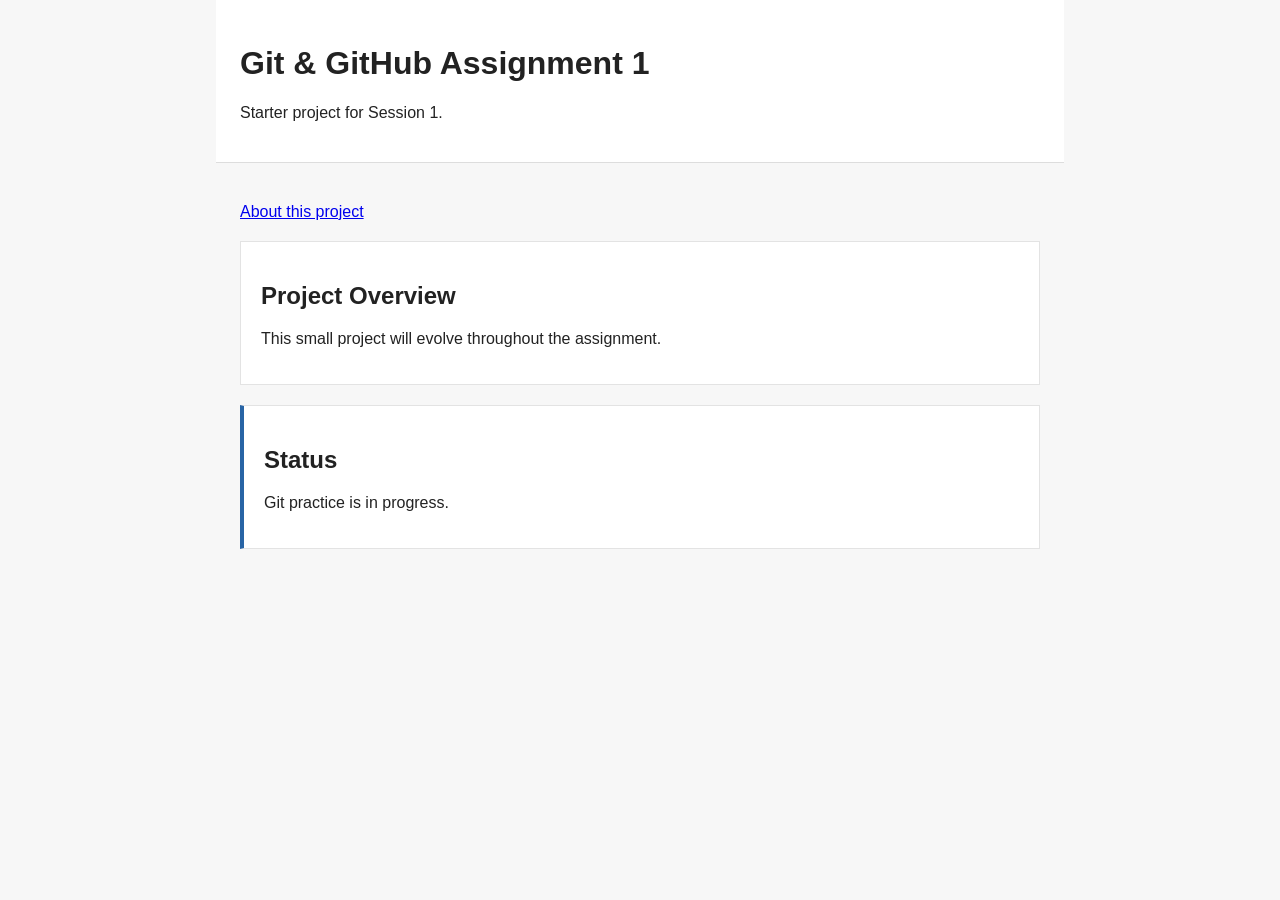
<file: index.html>
<!DOCTYPE html>
<html lang="en">
<head>
  <meta charset="UTF-8">
  <meta name="viewport" content="width=device-width, initial-scale=1.0">
  <title>Session 1 Git Assignment</title>
  <link rel="stylesheet" href="style.css">
</head>
<body>
  <header>
    <h1>Git & GitHub Assignment 1</h1>
    <p>Starter project for Session 1.</p>
  </header>
  <main>
    <p><a href="about.html">About this project</a></p>
    <section id="overview">
      <h2>Project Overview</h2>
      <p>This small project will evolve throughout the assignment.</p>
    </section>
    <section id="status">
      <h2>Status</h2>
      <p id="status-message">Project loaded.</p>
    </section>
  </main>
  <script src="app.js"></script>
</body>
</html>
</file>
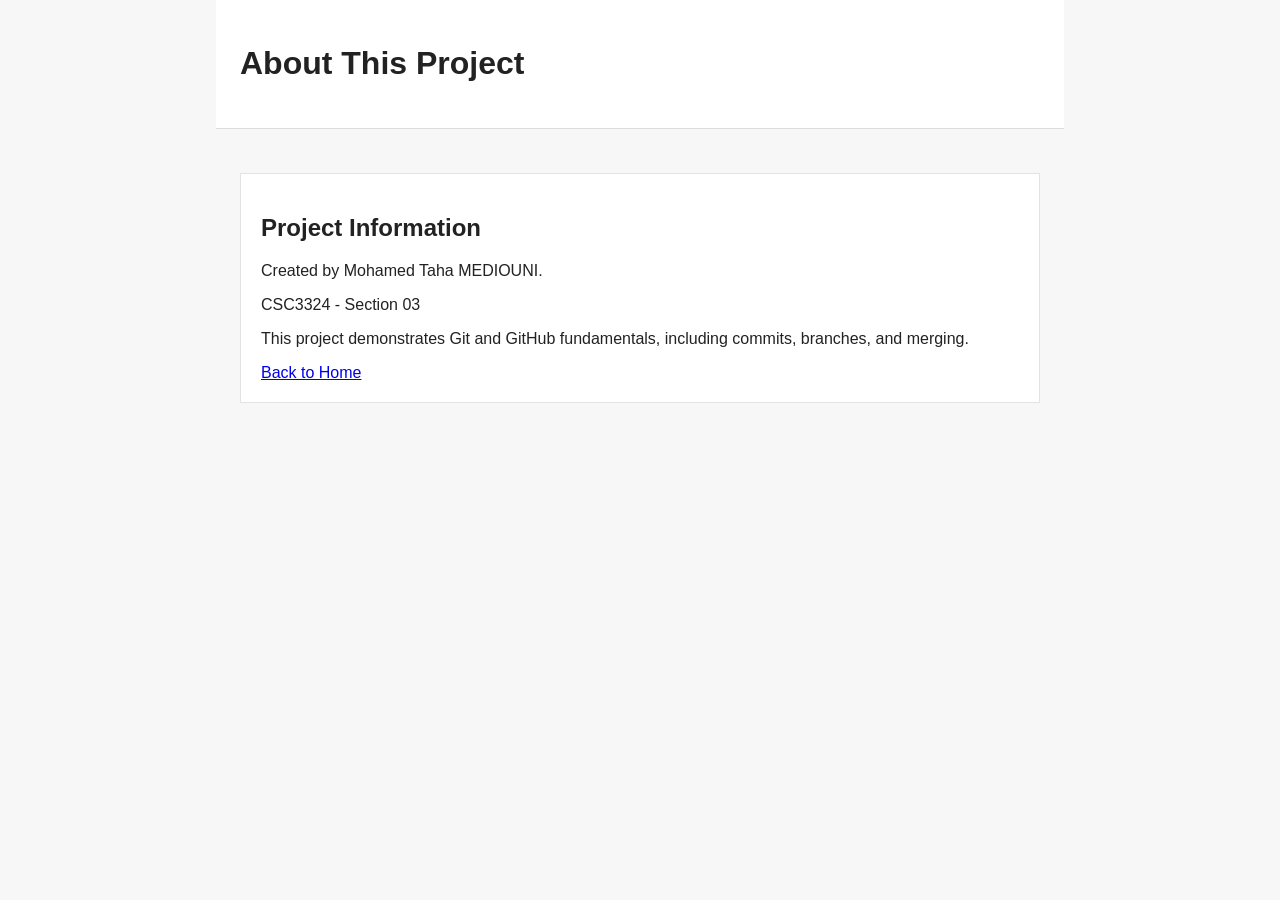
<file: about.html>
<!DOCTYPE html>
<html lang="en">
<head>
  <meta charset="UTF-8">
  <meta name="viewport" content="width=device-width, initial-scale=1.0">
  <title>About - Git Assignment</title>
  <link rel="stylesheet" href="style.css">
</head>
<body>
  <header>
    <h1>About This Project</h1>
  </header>
  <main>
    <section>
      <h2>Project Information</h2>
      <p>Created by Mohamed Taha MEDIOUNI.</p>
      <p>CSC3324 - Section 03</p>
      <p>This project demonstrates Git and GitHub fundamentals, including commits, branches, and merging.</p>
      <a href="index.html">Back to Home</a>
    </section>
  </main>
</body>
</html>
</file>
<file: style.css>
body {
  font-family: Arial, sans-serif;
  margin: 0;
  background: #f7f7f7;
  color: #222;
}
header, main {
  max-width: 800px;
  margin: 0 auto;
  padding: 24px;
}
header {
  background: white;
  border-bottom: 1px solid #ddd;
}
section {
  background: white;
  margin-top: 20px;
  padding: 20px;
  border: 1px solid #e3e3e3;
}

/* Highlight the status section */
#status { border-left: 4px solid #2864a5; }
</file>
